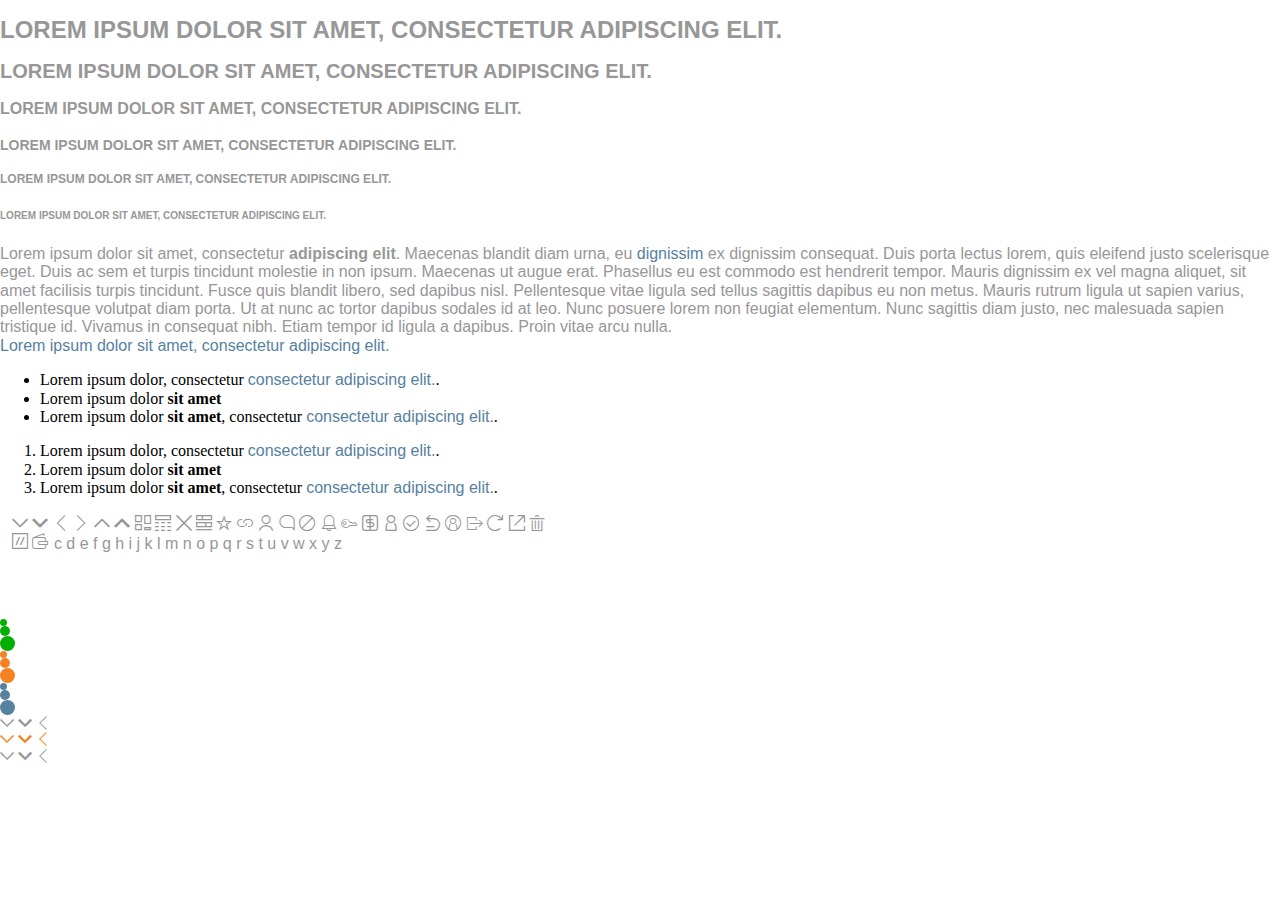
<file: styleguide.html>
<!DOCTYPE html>
<html>
	<head>
		<meta charset="utf-8">
		<link rel="stylesheet" type="text/css" href="css/style.css">
		<title>styleguide</title>
	</head>
	<body>
		<h1>Lorem ipsum dolor sit amet, consectetur adipiscing elit.</h1>
		<h2>Lorem ipsum dolor sit amet, consectetur adipiscing elit.</h2>
		<h3>Lorem ipsum dolor sit amet, consectetur adipiscing elit.</h3>
		<h4>Lorem ipsum dolor sit amet, consectetur adipiscing elit.</h4>
		<h5>Lorem ipsum dolor sit amet, consectetur adipiscing elit.</h5>
		<h6>Lorem ipsum dolor sit amet, consectetur adipiscing elit.</h6>
		<p>Lorem ipsum dolor sit amet, consectetur <strong>adipiscing elit</strong>. Maecenas blandit diam urna, eu <a href="#">dignissim</a> ex dignissim consequat. Duis porta lectus lorem, quis eleifend justo scelerisque eget. Duis ac sem et turpis tincidunt molestie in non ipsum. Maecenas ut augue erat. Phasellus eu est commodo est hendrerit tempor. Mauris dignissim ex vel magna aliquet, sit amet facilisis turpis tincidunt. Fusce quis blandit libero, sed dapibus nisl. Pellentesque vitae ligula sed tellus sagittis dapibus eu non metus. Mauris rutrum ligula ut sapien varius, pellentesque volutpat diam porta. Ut at nunc ac tortor dapibus sodales id at leo. Nunc posuere lorem non feugiat elementum. Nunc sagittis diam justo, nec malesuada sapien tristique id. Vivamus in consequat nibh. Etiam tempor id ligula a dapibus. Proin vitae arcu nulla.</p>
		<a href="#">Lorem ipsum dolor sit amet, consectetur adipiscing elit.</a>
		<ul>
			<li>Lorem ipsum dolor, consectetur <a href="#">consectetur adipiscing elit.</a>.</li>
			<li>Lorem ipsum dolor <strong>sit amet</strong></li>
			<li>Lorem ipsum dolor <strong>sit amet</strong>, consectetur <a href="#">consectetur adipiscing elit.</a>.</li>
		</ul>
		<ol>
			<li>Lorem ipsum dolor, consectetur <a href="#">consectetur adipiscing elit.</a>.</li>
			<li>Lorem ipsum dolor <strong>sit amet</strong></li>
			<li>Lorem ipsum dolor <strong>sit amet</strong>, consectetur <a href="#">consectetur adipiscing elit.</a>.</li>
		</ol>
		<p class="menu-icon">A B C D E F G H I J K L M N O P Q R S T U V W X Y Z</p>
		<p class="menu-icon">a b c d e f g h i j k l m n o p q r s t u v w x y z</p>
		<p class="menu-header">A B C D E F G H I J K L M N O P Q R S T U V W X Y Z</p>
		<p class="menu-header">a b c d e f g h i j k l m n o p q r s t u v w x y z</p>
		<div class="dot-green-small"></div>
		<div class="dot-green"></div>
		<div class="dot-green-big"></div>
		<div class="dot-orange-small"></div>
		<div class="dot-orange"></div>
		<div class="dot-orange-big"></div>
		<div class="dot-blue-small"></div>
		<div class="dot-blue"></div>
		<div class="dot-blue-big"></div>
		<p class="links-icon">A B C</p>
		<p class="links-icon1">A B C</p>
		<p class="links-icon2">A B C</p>
	</body>
</html>
</file>
<file: css/style.css>
/* colors */
/* font sizes */
/* fonts */
@font-face { font-family: 'GlyphterFont'; src: url("../fonts/Glyphter.woff") format("woff"), url("../fonts/Glyphter.ttf") format("truetype"); }

@font-face { font-family: 'ReklameScript'; src: url("../fonts/Reklame_Script_Regular_DEMO.ttf") format("truetype"); }

/* grid */
/*! normalize.css v8.0.1 | MIT License | github.com/necolas/normalize.css */
/* Document ========================================================================== */
/** 1. Correct the line height in all browsers. 2. Prevent adjustments of font size after orientation changes in iOS. */
html { line-height: 1.15; /* 1 */ -webkit-text-size-adjust: 100%; /* 2 */ }

/* Sections ========================================================================== */
/** Remove the margin in all browsers. */
body { margin: 0; }

/** Render the `main` element consistently in IE. */
main { display: block; }

/** Correct the font size and margin on `h1` elements within `section` and `article` contexts in Chrome, Firefox, and Safari. */
h1 { font-size: 2em; margin: 0.67em 0; }

/* Grouping content ========================================================================== */
/** 1. Add the correct box sizing in Firefox. 2. Show the overflow in Edge and IE. */
hr { box-sizing: content-box; /* 1 */ height: 0; /* 1 */ overflow: visible; /* 2 */ }

/** 1. Correct the inheritance and scaling of font size in all browsers. 2. Correct the odd `em` font sizing in all browsers. */
pre { font-family: monospace, monospace; /* 1 */ font-size: 1em; /* 2 */ }

/* Text-level semantics ========================================================================== */
/** Remove the gray background on active links in IE 10. */
a { background-color: transparent; }

/** 1. Remove the bottom border in Chrome 57- 2. Add the correct text decoration in Chrome, Edge, IE, Opera, and Safari. */
abbr[title] { border-bottom: none; /* 1 */ text-decoration: underline; /* 2 */ text-decoration: underline dotted; /* 2 */ }

/** Add the correct font weight in Chrome, Edge, and Safari. */
b, strong { font-weight: bolder; }

/** 1. Correct the inheritance and scaling of font size in all browsers. 2. Correct the odd `em` font sizing in all browsers. */
code, kbd, samp { font-family: monospace, monospace; /* 1 */ font-size: 1em; /* 2 */ }

/** Add the correct font size in all browsers. */
small { font-size: 80%; }

/** Prevent `sub` and `sup` elements from affecting the line height in all browsers. */
sub, sup { font-size: 75%; line-height: 0; position: relative; vertical-align: baseline; }

sub { bottom: -0.25em; }

sup { top: -0.5em; }

/* Embedded content ========================================================================== */
/** Remove the border on images inside links in IE 10. */
img { border-style: none; }

/* Forms ========================================================================== */
/** 1. Change the font styles in all browsers. 2. Remove the margin in Firefox and Safari. */
button, input, optgroup, select, textarea { font-family: inherit; /* 1 */ font-size: 100%; /* 1 */ line-height: 1.15; /* 1 */ margin: 0; /* 2 */ }

/** Show the overflow in IE. 1. Show the overflow in Edge. */
button, input { /* 1 */ overflow: visible; }

/** Remove the inheritance of text transform in Edge, Firefox, and IE. 1. Remove the inheritance of text transform in Firefox. */
button, select { /* 1 */ text-transform: none; }

/** Correct the inability to style clickable types in iOS and Safari. */
button, [type="button"], [type="reset"], [type="submit"] { -webkit-appearance: button; }

/** Remove the inner border and padding in Firefox. */
button::-moz-focus-inner, [type="button"]::-moz-focus-inner, [type="reset"]::-moz-focus-inner, [type="submit"]::-moz-focus-inner { border-style: none; padding: 0; }

/** Restore the focus styles unset by the previous rule. */
button:-moz-focusring, [type="button"]:-moz-focusring, [type="reset"]:-moz-focusring, [type="submit"]:-moz-focusring { outline: 1px dotted ButtonText; }

/** Correct the padding in Firefox. */
fieldset { padding: 0.35em 0.75em 0.625em; }

/** 1. Correct the text wrapping in Edge and IE. 2. Correct the color inheritance from `fieldset` elements in IE. 3. Remove the padding so developers are not caught out when they zero out `fieldset` elements in all browsers. */
legend { box-sizing: border-box; /* 1 */ color: inherit; /* 2 */ display: table; /* 1 */ max-width: 100%; /* 1 */ padding: 0; /* 3 */ white-space: normal; /* 1 */ }

/** Add the correct vertical alignment in Chrome, Firefox, and Opera. */
progress { vertical-align: baseline; }

/** Remove the default vertical scrollbar in IE 10+. */
textarea { overflow: auto; }

/** 1. Add the correct box sizing in IE 10. 2. Remove the padding in IE 10. */
[type="checkbox"], [type="radio"] { box-sizing: border-box; /* 1 */ padding: 0; /* 2 */ }

/** Correct the cursor style of increment and decrement buttons in Chrome. */
[type="number"]::-webkit-inner-spin-button, [type="number"]::-webkit-outer-spin-button { height: auto; }

/** 1. Correct the odd appearance in Chrome and Safari. 2. Correct the outline style in Safari. */
[type="search"] { -webkit-appearance: textfield; /* 1 */ outline-offset: -2px; /* 2 */ }

/** Remove the inner padding in Chrome and Safari on macOS. */
[type="search"]::-webkit-search-decoration { -webkit-appearance: none; }

/** 1. Correct the inability to style clickable types in iOS and Safari. 2. Change font properties to `inherit` in Safari. */
::-webkit-file-upload-button { -webkit-appearance: button; /* 1 */ font: inherit; /* 2 */ }

/* Interactive ========================================================================== */
/* Add the correct display in Edge, IE 10+, and Firefox. */
details { display: block; }

/* Add the correct display in all browsers. */
summary { display: list-item; }

/* Misc ========================================================================== */
/** Add the correct display in IE 10+. */
template { display: none; }

/** Add the correct display in IE 10. */
[hidden] { display: none; }

.container { background-color: #E3E3E3; overflow: auto; }

.row { display: -ms-flexbox; display: flex; -ms-flex-wrap: wrap; flex-wrap: wrap; }

.page-active { display: block; }

.page-inactive { display: none; }

.view-page { background-color: #FAFAFA; }

.overlay { position: fixed; top: 0; left: 0; z-index: 99; width: 100%; height: 100%; background-color: rgba(0, 0, 0, 0.5); -ms-flex-pack: center; justify-content: center; -ms-flex-align: center; align-items: center; overflow: auto; display: none; }

.overlay.show-popup { display: -ms-flexbox; display: flex; }

.modal { margin: auto; background-color: #FAFAFA; position: relative; display: none; }

.modal .btn-close { font-family: GlyphterFont, sans-serif; font-size: 14px; color: #979797; position: absolute; top: 0; right: 0; padding: 17px 20px; }

.modal-add { width: calc(100vw - 100px); margin-top: 0; }

.modal.show-popup { display: block; }

.cursor-change:hover { cursor: pointer; }

::-webkit-scrollbar { width: 20px; }

::-webkit-scrollbar-track { background-color: #E3E3E3; }

::-webkit-scrollbar-thumb { background-color: #979797; }

@media (max-width: 767px) { .col-sm-1 { -ms-flex: 0 0 8.33333%; flex: 0 0 8.33333%; max-width: 8.33333%; }
  .col-sm-2 { -ms-flex: 0 0 16.66667%; flex: 0 0 16.66667%; max-width: 16.66667%; }
  .col-sm-3 { -ms-flex: 0 0 25%; flex: 0 0 25%; max-width: 25%; }
  .col-sm-4 { -ms-flex: 0 0 33.33333%; flex: 0 0 33.33333%; max-width: 33.33333%; }
  .col-sm-5 { -ms-flex: 0 0 41.66667%; flex: 0 0 41.66667%; max-width: 41.66667%; }
  .col-sm-6 { -ms-flex: 0 0 50%; flex: 0 0 50%; max-width: 50%; }
  .col-sm-7 { -ms-flex: 0 0 58.33333%; flex: 0 0 58.33333%; max-width: 58.33333%; }
  .col-sm-8 { -ms-flex: 0 0 66.66667%; flex: 0 0 66.66667%; max-width: 66.66667%; }
  .col-sm-9 { -ms-flex: 0 0 75%; flex: 0 0 75%; max-width: 75%; }
  .col-sm-10 { -ms-flex: 0 0 83.33333%; flex: 0 0 83.33333%; max-width: 83.33333%; }
  .col-sm-11 { -ms-flex: 0 0 91.66667%; flex: 0 0 91.66667%; max-width: 91.66667%; }
  .col-sm-12 { -ms-flex: 0 0 100%; flex: 0 0 100%; max-width: 100%; }
  .overlay { padding: 25px; }
  .container { margin: 0 0 0 63px; height: 100vh; }
  .view-page { margin: 5px; } }

@media (min-width: 768px) { .col-md-1 { -ms-flex: 0 0 8.33333%; flex: 0 0 8.33333%; max-width: 8.33333%; }
  .col-md-2 { -ms-flex: 0 0 16.66667%; flex: 0 0 16.66667%; max-width: 16.66667%; }
  .col-md-3 { -ms-flex: 0 0 25%; flex: 0 0 25%; max-width: 25%; }
  .col-md-4 { -ms-flex: 0 0 33.33333%; flex: 0 0 33.33333%; max-width: 33.33333%; }
  .col-md-5 { -ms-flex: 0 0 41.66667%; flex: 0 0 41.66667%; max-width: 41.66667%; }
  .col-md-6 { -ms-flex: 0 0 50%; flex: 0 0 50%; max-width: 50%; }
  .col-md-7 { -ms-flex: 0 0 58.33333%; flex: 0 0 58.33333%; max-width: 58.33333%; }
  .col-md-8 { -ms-flex: 0 0 66.66667%; flex: 0 0 66.66667%; max-width: 66.66667%; }
  .col-md-9 { -ms-flex: 0 0 75%; flex: 0 0 75%; max-width: 75%; }
  .col-md-10 { -ms-flex: 0 0 83.33333%; flex: 0 0 83.33333%; max-width: 83.33333%; }
  .col-md-11 { -ms-flex: 0 0 91.66667%; flex: 0 0 91.66667%; max-width: 91.66667%; }
  .col-md-12 { -ms-flex: 0 0 100%; flex: 0 0 100%; max-width: 100%; }
  .overlay { padding: 50px; }
  .container { margin: 60px 0 0 200px; height: calc(100vh - 60px); }
  .view-page { margin: 10px; } }

@media (min-width: 992px) { .col-lg-1 { -ms-flex: 0 0 8.33333%; flex: 0 0 8.33333%; max-width: 8.33333%; }
  .col-lg-2 { -ms-flex: 0 0 16.66667%; flex: 0 0 16.66667%; max-width: 16.66667%; }
  .col-lg-3 { -ms-flex: 0 0 25%; flex: 0 0 25%; max-width: 25%; }
  .col-lg-4 { -ms-flex: 0 0 33.33333%; flex: 0 0 33.33333%; max-width: 33.33333%; }
  .col-lg-5 { -ms-flex: 0 0 41.66667%; flex: 0 0 41.66667%; max-width: 41.66667%; }
  .col-lg-6 { -ms-flex: 0 0 50%; flex: 0 0 50%; max-width: 50%; }
  .col-lg-7 { -ms-flex: 0 0 58.33333%; flex: 0 0 58.33333%; max-width: 58.33333%; }
  .col-lg-8 { -ms-flex: 0 0 66.66667%; flex: 0 0 66.66667%; max-width: 66.66667%; }
  .col-lg-9 { -ms-flex: 0 0 75%; flex: 0 0 75%; max-width: 75%; }
  .col-lg-10 { -ms-flex: 0 0 83.33333%; flex: 0 0 83.33333%; max-width: 83.33333%; }
  .col-lg-11 { -ms-flex: 0 0 91.66667%; flex: 0 0 91.66667%; max-width: 91.66667%; }
  .col-lg-12 { -ms-flex: 0 0 100%; flex: 0 0 100%; max-width: 100%; }
  .overlay { padding: 75px; }
  .view-page { margin: 20px; } }

@media (min-width: 1200px) { .col-xl-1 { -ms-flex: 0 0 8.33333%; flex: 0 0 8.33333%; max-width: 8.33333%; }
  .col-xl-2 { -ms-flex: 0 0 16.66667%; flex: 0 0 16.66667%; max-width: 16.66667%; }
  .col-xl-3 { -ms-flex: 0 0 25%; flex: 0 0 25%; max-width: 25%; }
  .col-xl-4 { -ms-flex: 0 0 33.33333%; flex: 0 0 33.33333%; max-width: 33.33333%; }
  .col-xl-5 { -ms-flex: 0 0 41.66667%; flex: 0 0 41.66667%; max-width: 41.66667%; }
  .col-xl-6 { -ms-flex: 0 0 50%; flex: 0 0 50%; max-width: 50%; }
  .col-xl-7 { -ms-flex: 0 0 58.33333%; flex: 0 0 58.33333%; max-width: 58.33333%; }
  .col-xl-8 { -ms-flex: 0 0 66.66667%; flex: 0 0 66.66667%; max-width: 66.66667%; }
  .col-xl-9 { -ms-flex: 0 0 75%; flex: 0 0 75%; max-width: 75%; }
  .col-xl-10 { -ms-flex: 0 0 83.33333%; flex: 0 0 83.33333%; max-width: 83.33333%; }
  .col-xl-11 { -ms-flex: 0 0 91.66667%; flex: 0 0 91.66667%; max-width: 91.66667%; }
  .col-xl-12 { -ms-flex: 0 0 100%; flex: 0 0 100%; max-width: 100%; }
  .overlay { padding: 100px; } }

/* components */
h1, h2, h3, h4, h5, h6 { font-family: Arial, Helvetica, sans-serif; color: #979797; text-transform: uppercase; }

h1 { font-size: 24px; }

h2 { font-size: 20px; }

h3 { font-size: 16px; }

h4 { font-size: 14px; }

h5 { font-size: 12px; }

h6 { font-size: 10px; }

p { margin: 0; font-family: Tahoma, Geneva, sans-serif; color: #979797; font-size: 16px; }

.p-bold { font-weight: bold; }

a { margin: 0; font-family: Tahoma, Geneva, sans-serif; color: #56819F; font-size: 16px; text-decoration: none; }

.text-icon { font-family: GlyphterFont, sans-serif; }

.links-icon, .links-icon1, .links-icon2 { font-family: GlyphterFont, sans-serif; font-size: 14px; }

.links-icon1 { color: #F58220; }

.links-icon2 { color: #979797; }

.table-icon { font-family: GlyphterFont, sans-serif; font-size: 12px; margin-left: 10px; }

button { border: none; outline: none; color: #FFFFFF; font-size: 14px; font-family: Tahoma, Geneva, sans-serif; border-radius: 5px; }

.button-active { background-color: #F58220; }

.button-active:hover { background-color: #FFA200; }

.button-inactive { background-color: #E3E3E3; }

.button-inactive:hover { background-color: #979797; }

.button-inactive2 { background-color: #979797; }

.button-inactive2:hover { background-color: #E3E3E3; }

.button-icon { font-family: GlyphterFont, sans-serif; font-size: 14px; margin: 0; }

.btn-button, .add-button, .save-button, .copy-button { height: 35px; font-size: 18px; margin: 20px 0; }

.add-button { width: 120px; }

.save-button { width: 100px; }

.copy-button { width: 180px; }

.add-button-bottom { margin: 20px 15px 20px -15px; }

.button-row { display: -ms-flexbox; display: flex; -ms-flex-pack: center; justify-content: center; }

.button-online { background-color: #04AE00; font-size: 12px; width: 60px; height: 20px; }

.dot, .dot-green, .dot-orange, .dot-blue { width: 10px; height: 10px; border-radius: 50%; }

.dot-small, .dot-green-small, .dot-orange-small, .dot-blue-small { width: 7px; height: 7px; border-radius: 50%; }

.dot-big, .dot-green-big, .dot-orange-big, .dot-blue-big { width: 15px; height: 15px; border-radius: 50%; }

.dot-green { background-color: #04AE00; }

.dot-green-small { background-color: #04AE00; }

.dot-green-big { background-color: #04AE00; }

.dot-orange { background-color: #F58220; }

.dot-orange-small { background-color: #F58220; }

.dot-orange-big { background-color: #F58220; }

.dot-blue { background-color: #56819F; }

.dot-blue-small { background-color: #56819F; }

.dot-blue-big { background-color: #56819F; }

.page-header { display: block; -ms-flex-align: center; align-items: center; }

.page-header h3, .page-header p:not(.btn-close) { line-height: 50px; min-width: 100%; margin: 0; padding-left: 20px; border-bottom: 1px solid #E3E3E3; }

.pagination { display: -ms-flexbox; display: flex; -ms-flex-pack: center; justify-content: center; -ms-flex-align: center; align-items: center; padding: 20px; }

.pagination a { padding: 15px 20px; }

.pagination a:hover { cursor: pointer; }

.pagination .pagination-active { color: #979797; background-color: #E3E3E3; border-radius: 2px; font-weight: bold; }

@media (max-width: 767px) { .pagination a { padding: 10px 15px; } }

/* sections */
.topbar { position: fixed; top: 0; display: -ms-flexbox; display: flex; width: 100%; height: 60px; line-height: 60px; -ms-flex-align: center; align-items: center; -ms-flex-pack: end; justify-content: flex-end; background-color: #FFFFFF; z-index: 1; border-bottom: 1px solid #E3E3E3; }

.topbar-icon { font-family: GlyphterFont, sans-serif; font-size: 18px; color: #979797; margin: 0; }

.topbar-part { height: 60px; display: -ms-flexbox; display: flex; -ms-flex-align: center; align-items: center; padding: 0 21px; border-left: 1px solid #E3E3E3; }

.topbar-item { padding-right: 14px; margin: 0; }

.topbar-message { display: -ms-flexbox; display: flex; position: relative; }

.topbar-message .new-message { position: absolute; top: 18px; left: 32px; }

.topbar-on-phone { margin-top: 40px; display: -ms-flexbox; display: flex; -ms-flex-wrap: wrap; flex-wrap: wrap; max-width: 200px; -ms-flex-pack: center; justify-content: center; line-height: 40px; }

.topbar-on-phone .topbar-part { border: none; height: 40px; }

.topbar-on-phone .new-message { top: 9px; }

.topbar-username { font-size: 12px; }

@media (max-width: 767px) { .topbar { display: none; } }

.sidebar { background-color: #000000; width: 200px; height: 100vh; position: fixed; top: 0; overflow: auto; z-index: 2; }

.menu-head { display: -ms-flexbox; display: flex; height: 50px; margin: 5px 0; -ms-flex-pack: justify; justify-content: space-between; -ms-flex-align: center; align-items: center; }

.menu-header { display: block; margin: 0 0 0 20px; color: #FFFFFF; font-family: ReklameScript, sans-serif; font-size: 30px; }

.hamburger { display: none; color: #979797; margin-right: 20px; font-size: 25px; }

.menu-list { display: block; list-style-type: none; margin: 0; padding: 0; }

.menu-list-item { font-family: Verdana, Geneva, sans-serif; font-size: 16px; display: -ms-flexbox; display: flex; -ms-flex-align: center; align-items: center; height: 40px; color: #979797; background-color: #000000; border-left: 4px solid #000000; }

.menu-list-item:hover { color: #FFFFFF; background-color: #333333; border-left: 4px solid #FFA200; }

.menu-list-item:hover .menu-icon { color: #FFFFFF; }

.link-change-view { color: #FFFFFF; background-color: #333333; border-left: 4px solid #FFA200; }

.link-change-view .menu-icon { color: #FFFFFF; }

.menu-icon { font-family: GlyphterFont, sans-serif; font-size: 16px; margin: 0 12px; color: #979797; }

.menu-end { margin: 20px 0; border: none; height: 1px; background: #333333; }

.manager-header { display: block; margin-left: 20px; }

.manager { display: -ms-flexbox; display: flex; -ms-flex-align: center; align-items: center; position: relative; }

.manager .manager-online { position: absolute; top: 0; left: 50px; }

.manager-foto { margin: 0 20px; border-radius: 50%; }

.topbar-on-phone { display: none; }

#toggle { display: none; }

@media (max-width: 767px) { .sidebar { width: auto; }
  .topbar-on-phone { display: -ms-flexbox; display: flex; }
  .hamburger { display: block; cursor: pointer; margin-left: 20px; }
  .menu-header, .menu-list, .manager-header, .manager, .topbar-on-phone { display: none; }
  #toggle:checked ~ .sidebar { width: 200px; }
  #toggle:checked ~ .sidebar .menu-header, #toggle:checked ~ .sidebar .menu-list, #toggle:checked ~ .sidebar .manager-header { display: block; }
  #toggle:checked ~ .sidebar .manager, #toggle:checked ~ .sidebar .topbar-on-phone { display: -ms-flexbox; display: flex; } }

table { display: table; width: 100%; border-spacing: 0; }

tr { height: 60px; width: 100%; }

tr:not(.table-header-row):hover { background-color: #E3E3E3; cursor: pointer; }

tr:not(.table-header-row):hover .td3 p { display: inline-block; }

th, td { padding: 0; border-bottom: 1px solid #BABABA; text-align: left; }

.table-header-div { display: inline-block; padding: 4px 6px; }

.table-header-div .table-icon { visibility: hidden; font-size: 8px; }

.table-header-div p { display: inline-block; }

.table-header-div:hover { background-color: #E3E3E3; cursor: pointer; }

.table-header-div:hover .table-title-text { color: #000000; }

.table-header-div:hover .table-icon { visibility: visible; }

.table-title-text, .table-text { font-size: 12px; }

.table-text { color: #000000; }

.div-calendar { display: -ms-flexbox; display: flex; -ms-flex-align: center; align-items: center; -ms-flex-pack: center; justify-content: center; }

.calendar-text { display: -ms-flexbox; display: flex; -ms-flex-align: center; align-items: center; margin: 0; width: auto; color: #000000; font-size: 14px; height: 30px; }

.calendar-line { display: -ms-flexbox; display: flex; -ms-flex-align: center; align-items: center; -ms-flex-pack: justify; justify-content: space-between; padding: 5px 15px; border: 1px solid #E3E3E3; border-radius: 5px; width: 320px; }

.calendar-end { padding-left: 15px; border-left: 1px solid #E3E3E3; }

.calendar-row { display: -ms-flexbox; display: flex; -ms-flex-align: center; align-items: center; height: 100px; border-bottom: 1px solid #E3E3E3; }

.calendar-icon { font-family: GlyphterFont, sans-serif; font-size: 12px; color: #000000; }

.calendar-button { height: 40px; width: 40px; margin-left: 20px; }

label { display: inline-block; height: 40px; font-family: Tahoma, Geneva, sans-serif; color: #979797; font-size: 16px; font-weight: bold; }

input:not([type="range"]), select { display: inline-block; height: 40px; border: 1px solid #E3E3E3; border-radius: 4px; background-color: #FAFAFA; color: #000000; font-size: 16px; padding-left: 15px; }

input:not([type="range"]):focus, select:focus { outline: none; border-color: #979797; }

input:not([type="range"]):invalid, select:invalid { background-color: #DE5252; }

input[type="checkbox"] { visibility: hidden; }

textarea { padding: 20px 0 0 20px; color: #979797; border: 1px solid #E3E3E3; border-radius: 4px; outline: none; }

.new-checkbox { margin-right: 20px; height: 45px; display: -ms-flexbox; display: flex; position: relative; }

.new-checkbox:hover { background-color: #E3E3E3; cursor: pointer; }

.new-checkbox:hover a { visibility: visible; }

.new-checkbox label { cursor: pointer; position: absolute; width: 25px; height: 25px; top: 10px; left: 15px; background-color: #FFFFFF; border: 1px solid #E3E3E3; }

.new-checkbox label:after { opacity: 0; content: ''; position: absolute; width: 9px; height: 5px; background-color: transparent; top: 6px; left: 7px; border: 3px solid #FFFFFF; border-top: none; border-right: none; transform: rotate(-45deg); }

.new-checkbox p { min-width: 150px; line-height: 45px; margin-left: 45px; color: #000000; font-size: 12px; }

.new-checkbox a { width: 1000px; padding-right: 15px; text-align: right; line-height: 45px; visibility: hidden; }

.new-checkbox input[type=checkbox]:checked + label { background-color: #04AE00; }

.new-checkbox input[type=checkbox]:checked + label:after { opacity: 1; }

.language { background-image: url("../images/flags/en.png"); background-repeat: no-repeat; background-position: 10px 10px; background-size: 25px 20px; padding-left: 35px; }

input[type=range] { width: 200px; -webkit-appearance: none; background: transparent; }

input[type=range]::-webkit-slider-thumb { -webkit-appearance: none; }

input[type=range]:focus { outline: none; }

input[type=range]::-webkit-slider-thumb { -webkit-appearance: none; cursor: pointer; width: 20px; height: 10px; border-left: 15px solid transparent; border-right: 15px solid transparent; border-bottom: 25px solid #F58220; padding-top: 15px; }

input[type=range]::-webkit-slider-runnable-track { width: 100%; height: 10px; cursor: pointer; }

/* pages / views */
.view-general .general-stats-row { margin: 20px 0 60px 0; }

.view-general .general-stats { display: -ms-flexbox; display: flex; width: 100%; border-bottom: 1px solid #E3E3E3; -ms-flex-pack: justify; justify-content: space-between; margin-top: 30px; padding-bottom: 10px; }

.view-general .general-stat-number { color: #000000; }

.view-general canvas { max-height: 500px; }

@media (max-width: 767px) { .p-bold { margin-left: 20px; }
  .general-stat-number { margin-right: 20px; } }

@media (min-width: 768px) { .p-bold { margin-left: 0; }
  .general-stat-number { margin-right: 0; } }

.view-details table [class*="details-td"] { padding-left: 5px; }

.view-details .scroll-wrapper { display: block; width: calc(100% - 40px); overflow-x: auto; margin: 20px; }

.view-details .scroll-wrapper table { min-width: 1000px; width: 100%; max-width: 100%; }

.view-links .links-row { display: -ms-flexbox; display: flex; -ms-flex-pack: center; justify-content: center; }

.view-links .td-top { border-top: 1px solid #BABABA; }

.view-links .td1 { padding-left: 15px; width: 48%; }

.view-links .td2 { width: 42%; }

.view-links .td3 { padding-right: 15px; width: 10%; }

.view-links .td3 p { display: none; width: 50%; text-align: center; }

@media (max-width: 767px) { .view-links .td1 { width: 45%; }
  .view-links .td2 { width: 55%; }
  .view-links .td3 { display: none; } }

.view-banners .banners-row { display: -ms-flexbox; display: flex; -ms-flex-pack: center; justify-content: center; }

.view-banners .td-top { border-top: 1px solid #BABABA; }

.view-banners .td1 { padding-left: 15px; width: 45%; }

.view-banners .td2 { width: 45%; }

.view-banners .td3 { padding-right: 15px; width: 10%; }

.view-banners .td3 p { display: none; width: 50%; text-align: center; }

@media (max-width: 767px) { .view-banners .td1 { width: 35%; }
  .view-banners .td2 { width: 65%; }
  .view-banners .td3 { display: none; } }

.view-personal-data .personal-data-row { padding: 40px 0; border-bottom: 1px solid #E3E3E3; }

.view-personal-data .field { padding: 0 50px 10px 0px; }

.view-personal-data label { width: 30%; }

.view-personal-data input, .view-personal-data select { width: 69%; }

@media (max-width: 767px) { .view-personal-data label, .view-personal-data input, .view-personal-data select { display: block; width: 100%; }
  .view-personal-data label { height: 20px; }
  .view-personal-data .field { padding-left: 20px; padding-right: 100px; } }

@media (min-width: 768px) { .view-personal-data .field { padding-right: 25px; } }

@media (min-width: 992px) { .view-personal-data .field { padding-right: 50px; } }

@media (min-width: 1200px) { .view-personal-data .field { padding-right: 75px; } }

.view-payout table [class*="payout-td"] { padding-left: 5px; }

.view-payout table .payout-td1, .view-payout table .payout-td2 { width: 30%; }

.view-payout table .payout-td3 { width: 25%; }

.view-payout table .payout-td4 { width: 14%; }

.view-payout .scroll-wrapper { display: block; width: calc(100% - 40px); overflow-x: auto; margin: 20px; }

.view-payout .scroll-wrapper table { min-width: 650px; width: 100%; max-width: 100%; }

.view-postback .postback-header { color: #000000; font-size: 14px; padding: 25px 0 10px 20px; }

.view-postback .postback-row { width: 100%; }

.view-postback .p-red { color: #FF0000; display: inline; }

.view-postback input:not([type="checkbox"]), .view-postback select, .view-postback textarea { display: block; width: 100%; }

.view-postback textarea { resize: none; height: 200px; }

.view-postback .row-with-button { text-align: right; }

.view-postback .row-with-button button { margin: 20px 20px 20px 0; }

.view-postback .checkbox-list { height: 200px; overflow-y: auto; }

.view-postback .postback-row-send { margin-top: 20px; border-top: 1px solid #E3E3E3; border-bottom: 1px solid #E3E3E3; }

.view-postback .new-checkbox p { min-width: 100px; }

.view-postback .min-max { padding: 10px 0; display: -ms-flexbox; display: flex; -ms-flex-pack: justify; justify-content: space-between; }

.view-postback .min-max p { font-size: 14px; }

.view-postback input[type=range] { background: linear-gradient(to right, #F58220 0%, #F58220 61.90476%, #E3E3E3 61.90476%, #E3E3E3 100%); }

.view-postback .range-output { position: relative; }

.view-postback .range-output output, .view-postback .range-output p { position: absolute; color: #000000; font-size: 14px; }

.view-postback .range-output output { top: 46px; left: calc(104/168*100% - 104/168*60px); }

.view-postback .range-output p { top: 45px; left: calc(104/168*100% - 104/168*60px + 20px); }

@media (max-width: 767px) { [class*="postback-"][class$="-div"] { padding: 20px; }
  .postback-send-div { border-top: 1px solid #E3E3E3; margin-bottom: 70px; }
  .new-checkbox { max-width: calc(100%-20px); } }

@media (min-width: 768px) { .postback-signup-div { padding: 20px 10px 10px 20px; }
  .postback-deposit-div { padding: 20px 20px 10px 10px; }
  .postback-type-div { padding: 20px 10px 20px 20px; }
  .postback-country-div { padding: 20px 10px 20px 10px; }
  .postback-options-div { padding: 20px 20px 20px 10px; }
  .postback-statuses-div { padding: 20px 20px 20px 20px; }
  .postback-send-div { padding: 20px 20px 20px 20px; border-left: 1px solid #E3E3E3; } }

.popup-add-banners input:not([type="checkbox"]), .popup-add-banners select { display: block; width: 100%; }

.popup-add-banners .row { width: 100%; }

.popup-add-banners .checkbox-list { height: 400px; overflow-y: auto; }

.popup-add-banners .checkbox-row { border-top: 1px solid #E3E3E3; border-bottom: 1px solid #E3E3E3; }

.popup-add-banners .add-banners-button-row { display: -ms-flexbox; display: flex; margin: 20px 0; height: 50px; -ms-flex-align: center; align-items: center; }

.popup-add-banners .add-banners-button-row input { height: 35px; color: #BABABA; margin-left: 20px; width: calc(100% - 360px); }

.popup-add-banners .add-banners-button-row .save-button { margin-left: 10px; margin-right: 20px; }

.popup-add-banners .add-banners-button-row .copy-button { margin-left: 20px; margin-right: 10px; }

@media (max-width: 767px) { [class*="add-banners-"][class$="-div"] { padding: 20px; }
  .add-banners-website-div { border-top: 1px solid #E3E3E3; }
  .new-checkbox { max-width: calc(100%-20px); } }

@media (min-width: 768px) { .add-banners-scheme-div { padding: 20px 10px 20px 20px; }
  .add-banners-compain-div { padding: 20px 10px 20px 10px; }
  .add-banners-language-div { padding: 20px 20px 20px 10px; }
  .add-banners-w-h-div { padding: 20px 10px 20px 20px; }
  .add-banners-design-div { padding: 20px 10px 20px 10px; }
  .add-banners-file-div { padding: 20px 20px 20px 10px; }
  .add-banners-banner-div { padding: 20px 20px 20px 20px; }
  .add-banners-website-div { padding: 20px 20px 20px 20px; border-left: 1px solid #E3E3E3; } }

.popup-add-links input:not([type="checkbox"]), .popup-add-links select { display: block; width: 100%; }

.popup-add-links .row { width: 100%; }

.popup-add-links .checkbox-list { height: 400px; overflow-y: auto; }

.popup-add-links .checkbox-row { border-top: 1px solid #E3E3E3; border-bottom: 1px solid #E3E3E3; }

.popup-add-links .add-links-button-row { display: -ms-flexbox; display: flex; margin: 20px 0; height: 50px; -ms-flex-align: center; align-items: center; }

.popup-add-links .add-links-button-row input { height: 35px; color: #BABABA; margin-left: 20px; width: calc(100% - 360px); }

.popup-add-links .add-links-button-row .save-button { margin-left: 10px; margin-right: 20px; }

.popup-add-links .add-links-button-row .copy-button { margin-left: 20px; margin-right: 10px; }

@media (max-width: 767px) { [class*="add-links-"][class$="-div"] { padding: 20px; }
  .add-links-mid-div label { height: 0; } }

@media (min-width: 768px) { .add-links-website-list { max-width: 50%; float: left; }
  .add-links-scheme-div { padding: 20px 10px 20px 20px; }
  .add-links-mid-div { padding: 20px 10px 20px 10px; }
  .add-links-language-div { padding: 20px 20px 20px 10px; }
  .add-links-website-div { padding: 20px 20px 20px 20px; } }

@media (min-width: 992px) { .add-links-website-list { max-width: 33.3%; float: left; } }

@media (min-width: 1200px) { .add-links-website-list { max-width: 25%; float: left; } }

.popup-login { min-height: 180px; margin-top: 200px; position: relative; }

.popup-login button { width: 200px; margin: 45px 30px 0 10px; }

.popup-login input { padding-left: 40px; color: #979797; width: 222px; height: 35px; display: block; float: left; }

.popup-login p { position: absolute; font-size: 16px; }

@media (max-width: 767px) { .popup-login { width: 260px; }
  .popup-login button { margin: 10px 30px 30px; }
  .popup-login input { width: 200px; }
  .popup-login .login-input { margin: 30px 30px 10px; }
  .popup-login .password-input { margin: 10px 30px 10px; }
  .popup-login .p-login { top: 90px; left: 38px; }
  .popup-login .p-password { top: 145px; left: 38px; } }

@media (min-width: 768px) { .popup-login { min-width: 750px; }
  .login-input { margin: 45px 10px 0 30px; }
  .password-input { margin: 45px 10px 0 10px; }
  .p-login { top: 105px; left: 38px; }
  .p-password { top: 105px; left: 280px; } }

.popup-message .row { width: 100%; white-space: nowrap; overflow-x: hidden; }

.popup-message .row p.close-modal { background-color: #FAFAFA; }

.popup-message .message-manager { padding: 10px 0 10px 20px; display: -ms-flexbox; display: flex; }

.popup-message .message-manager .message-manager-div { margin: 10px 0 10px 20px; display: block; white-space: nowrap; overflow-x: hidden; }

.popup-message .message-manager .message-manager-div p { margin-left: 0; font-size: 30px; color: #000000; }

.popup-message .message-foto { border-radius: 50%; }

.popup-message .message-row { border-top: 1px solid #E3E3E3; border-bottom: 1px solid #E3E3E3; height: 300px; padding: 20px; overflow-y: auto; }

.popup-message .message-row p { display: table; padding: 0 20px; line-height: 40px; }

.popup-message .message-row .p-up { margin: 20px 0; border-radius: 0 5px 5px 5px; position: relative; background-color: #E3E3E3; color: #000000; }

.popup-message .message-row .p-up:after { content: ''; position: absolute; top: 0; left: 5px; width: 0; height: 0; border: 10px solid transparent; border-bottom-color: #E3E3E3; border-top: 0; border-left: 0; margin-left: -5px; margin-top: -10px; }

.popup-message .message-row .p-down { margin: 20px 0; border-radius: 5px 5px 0 5px; position: relative; background-color: #979797; color: #FFFFFF; }

.popup-message .message-row .p-down:after { content: ''; position: absolute; bottom: 0; left: calc(100% - 5px); width: 0; height: 0; border: 10px solid transparent; border-top-color: #979797; border-bottom: 0; border-right: 0; margin-left: -5px; margin-bottom: -10px; }

.popup-message .message-button-row { position: relative; display: -ms-flexbox; display: flex; margin: 20px 0; height: 50px; -ms-flex-align: center; align-items: center; }

.popup-message .message-button-row input { height: 35px; color: #BABABA; margin-left: 20px; padding-left: 40px; width: calc(100% - 130px); }

.popup-message .message-button-row .save-button { margin-left: 10px; margin-right: 20px; }

.popup-message .message-button-row .p-send { position: absolute; font-size: 16px; top: 18px; left: 28px; }

.popup-quit { width: 350px; min-height: 130px; }

@media (max-width: 767px) { .quit-button-row { text-align: center; }
  button { margin: 10px 20px; } }

@media (min-width: 768px) { .quit-button-row { text-align: right; }
  .button-active { margin: 20px 20px 20px 10px; }
  .button-inactive2 { margin: 20px 10px 20px; } }

* { box-sizing: border-box; }
</file>
